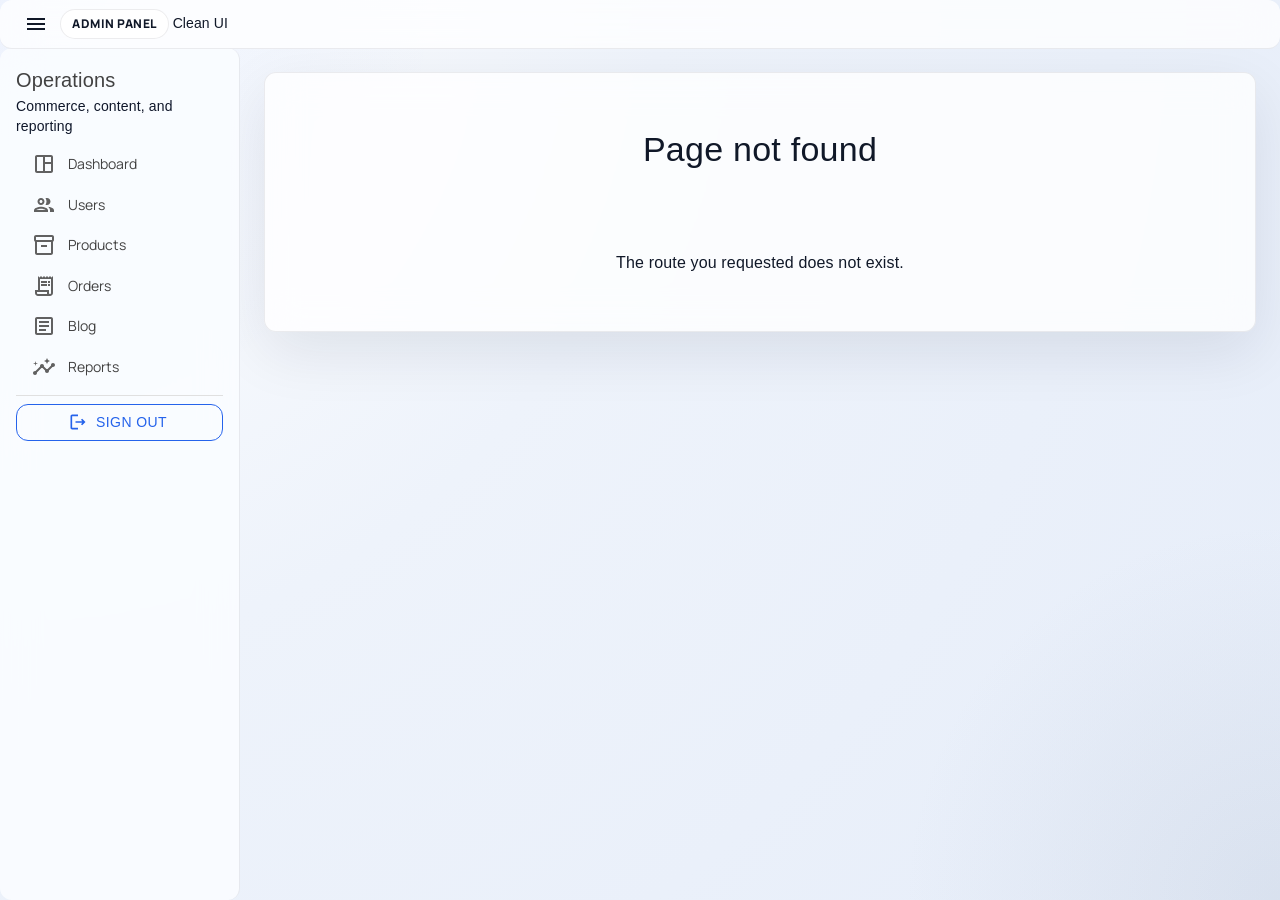
<file: Client/wwwroot/index.html>
<!DOCTYPE html>
<html lang="en">
<head>
    <meta charset="utf-8" />
    <meta name="viewport" content="width=device-width, initial-scale=1.0" />
    <title>SampleBlazor Admin</title>
    <base href="/" />
    <script>
        (function (location) {
            if (location.search.startsWith("?/")) {
                var decodedPath = location.search
                    .slice(2)
                    .split("&")
                    .map(function (segment) { return segment.replace(/~and~/g, "&"); })
                    .join("?");

                window.history.replaceState(null, "", location.pathname.replace(/\/$/, "") + "/" + decodedPath + location.hash);
            }
        }(window.location));
    </script>
    <link rel="preconnect" href="https://fonts.googleapis.com">
    <link rel="preconnect" href="https://fonts.gstatic.com" crossorigin>
    <link href="https://fonts.googleapis.com/css2?family=Manrope:wght@400;500;600;700;800&display=swap" rel="stylesheet">
    <link href="https://fonts.googleapis.com/icon?family=Material+Icons+Outlined" rel="stylesheet">
    <link href="_content/MudBlazor/MudBlazor.min.css" rel="stylesheet" />
    <link href="app.css" rel="stylesheet" />
</head>
<body>
    <div id="app">
        <div class="boot-shell">
            <div class="boot-card">
                <div class="boot-orb"></div>
                <div class="boot-label">Loading admin workspace...</div>
            </div>
        </div>
    </div>

    <div id="blazor-error-ui">
        An unhandled error has occurred.
        <a href="" class="reload">Reload</a>
        <a class="dismiss">🗙</a>
    </div>

    <script src="_framework/blazor.webassembly.js"></script>
    <script src="_content/MudBlazor/MudBlazor.min.js"></script>
</body>
</html>
</file>
<file: Client/wwwroot/app.css>
:root {
    --shell-bg: radial-gradient(circle at top left, #ffffff 0%, #eef3fb 42%, #e6edf9 100%);
    --surface-0: rgba(255, 255, 255, 0.78);
    --surface-1: rgba(255, 255, 255, 0.92);
    --surface-2: #f8fbff;
    --line-soft: rgba(15, 23, 42, 0.08);
    --line-strong: rgba(15, 23, 42, 0.14);
    --text-strong: #101828;
    --text-muted: #5b6475;
    --accent: #2563eb;
    --accent-soft: rgba(37, 99, 235, 0.12);
    --success-soft: rgba(34, 197, 94, 0.12);
    --warning-soft: rgba(245, 158, 11, 0.14);
    --panel-shadow: 0 20px 60px rgba(15, 23, 42, 0.09);
    --panel-radius: 12px;
}

html,
body {
    margin: 0;
    min-height: 100%;
    font-family: "Manrope", sans-serif;
    background: var(--shell-bg);
    color: var(--text-strong);
}

body {
    min-height: 100vh;
}

* {
    box-sizing: border-box;
}

#app {
    min-height: 100vh;
}

.mud-main-content {
    background: transparent;
}

.app-shell {
    min-height: 100vh;
    background:
        radial-gradient(circle at top left, rgba(37, 99, 235, 0.08), transparent 28%),
        radial-gradient(circle at bottom right, rgba(148, 163, 184, 0.16), transparent 24%);
}

.content-shell {
    padding: 1.5rem;
}

.surface-panel,
.glass-panel,
.empty-state,
.auth-card,
.metric-card,
.chart-card {
    backdrop-filter: blur(18px);
    background: var(--surface-0);
    border: 1px solid var(--line-soft);
    border-radius: var(--panel-radius);
    box-shadow: var(--panel-shadow);
}

.surface-panel,
.chart-card,
.metric-card,
.empty-state {
    padding: 1.25rem;
}

.page-header {
    display: flex;
    flex-wrap: wrap;
    gap: 1rem;
    align-items: center;
    justify-content: space-between;
    margin-bottom: 1.5rem;
}

.page-header-copy h1,
.page-header-copy h2,
.page-header-copy h3,
.page-header-copy p {
    margin: 0;
}

.page-header-copy p {
    color: var(--text-muted);
    margin-top: 0.35rem;
}

.panel-grid {
    display: grid;
    gap: 1rem;
}

.panel-grid.metrics {
    grid-template-columns: repeat(auto-fit, minmax(220px, 1fr));
}

.panel-grid.charts {
    grid-template-columns: repeat(auto-fit, minmax(320px, 1fr));
}

.metric-value {
    font-size: 1.9rem;
    font-weight: 800;
    letter-spacing: -0.04em;
}

.metric-caption {
    color: var(--text-muted);
}

.metric-badge {
    width: fit-content;
    padding: 0.35rem 0.65rem;
    border-radius: 999px;
    background: var(--accent-soft);
    color: var(--accent);
    font-size: 0.8rem;
    font-weight: 700;
}

.search-toolbar {
    display: flex;
    flex-wrap: wrap;
    gap: 0.75rem;
    align-items: center;
}

.empty-state {
    min-height: 260px;
    display: grid;
    place-items: center;
    text-align: center;
}

.auth-shell {
    min-height: 100vh;
    display: grid;
    place-items: center;
    padding: 1.5rem;
}

.auth-card {
    width: min(100%, 480px);
    padding: 2rem;
    position: relative;
    overflow: hidden;
}

.auth-card::before {
    content: "";
    position: absolute;
    inset: -20% auto auto -10%;
    width: 240px;
    height: 240px;
    background: radial-gradient(circle, rgba(37, 99, 235, 0.22), transparent 70%);
    pointer-events: none;
}

.auth-title {
    position: relative;
    margin-bottom: 1.5rem;
}

.auth-title p {
    color: var(--text-muted);
}

.boot-shell {
    min-height: 100vh;
    display: grid;
    place-items: center;
    background: var(--shell-bg);
}

.boot-card {
    position: relative;
    padding: 2rem 2.5rem;
    border-radius: 24px;
    border: 1px solid var(--line-soft);
    background: rgba(255, 255, 255, 0.86);
    box-shadow: var(--panel-shadow);
}

.boot-orb {
    width: 70px;
    height: 70px;
    margin: 0 auto 1rem;
    border-radius: 50%;
    background: linear-gradient(145deg, #2563eb, #60a5fa);
    box-shadow: 0 18px 40px rgba(37, 99, 235, 0.25);
    animation: pulse 1.9s ease-in-out infinite;
}

.boot-label {
    font-size: 0.95rem;
    font-weight: 700;
    color: var(--text-strong);
}

.brand-chip {
    padding: 0.35rem 0.7rem;
    border-radius: 999px;
    background: rgba(255, 255, 255, 0.88);
    border: 1px solid var(--line-soft);
    font-size: 0.75rem;
    font-weight: 800;
    letter-spacing: 0.04em;
    text-transform: uppercase;
}

.mud-paper,
.mud-card,
.mud-popover,
.mud-drawer,
.mud-appbar {
    border-radius: var(--panel-radius);
}

.mud-drawer {
    border-right: 1px solid var(--line-soft);
    background: rgba(250, 252, 255, 0.92) !important;
    backdrop-filter: blur(18px);
}

.mud-appbar {
    backdrop-filter: blur(18px);
    background: rgba(255, 255, 255, 0.76) !important;
    color: var(--text-strong) !important;
    border-bottom: 1px solid var(--line-soft);
}

.mud-table-container,
.mud-table-root,
.mud-data-grid {
    border-radius: var(--panel-radius);
}

.mud-input-control > .mud-input-control-input-container > .mud-input,
.mud-input-slot,
.mud-button-root,
.mud-chip,
.mud-select,
.mud-picker {
    border-radius: 12px !important;
}

.mud-data-grid {
    background: transparent;
}

.table-host {
    padding: 0.5rem;
}

.kpi-row {
    display: grid;
    gap: 1rem;
    grid-template-columns: repeat(auto-fit, minmax(220px, 1fr));
}

.section-spacer {
    margin-top: 1.5rem;
}

@keyframes pulse {
    0%,
    100% {
        transform: scale(1);
        opacity: 1;
    }
    50% {
        transform: scale(1.06);
        opacity: 0.85;
    }
}

@media (max-width: 768px) {
    .content-shell {
        padding: 1rem;
    }

    .auth-card {
        padding: 1.5rem;
    }
}
</file>
